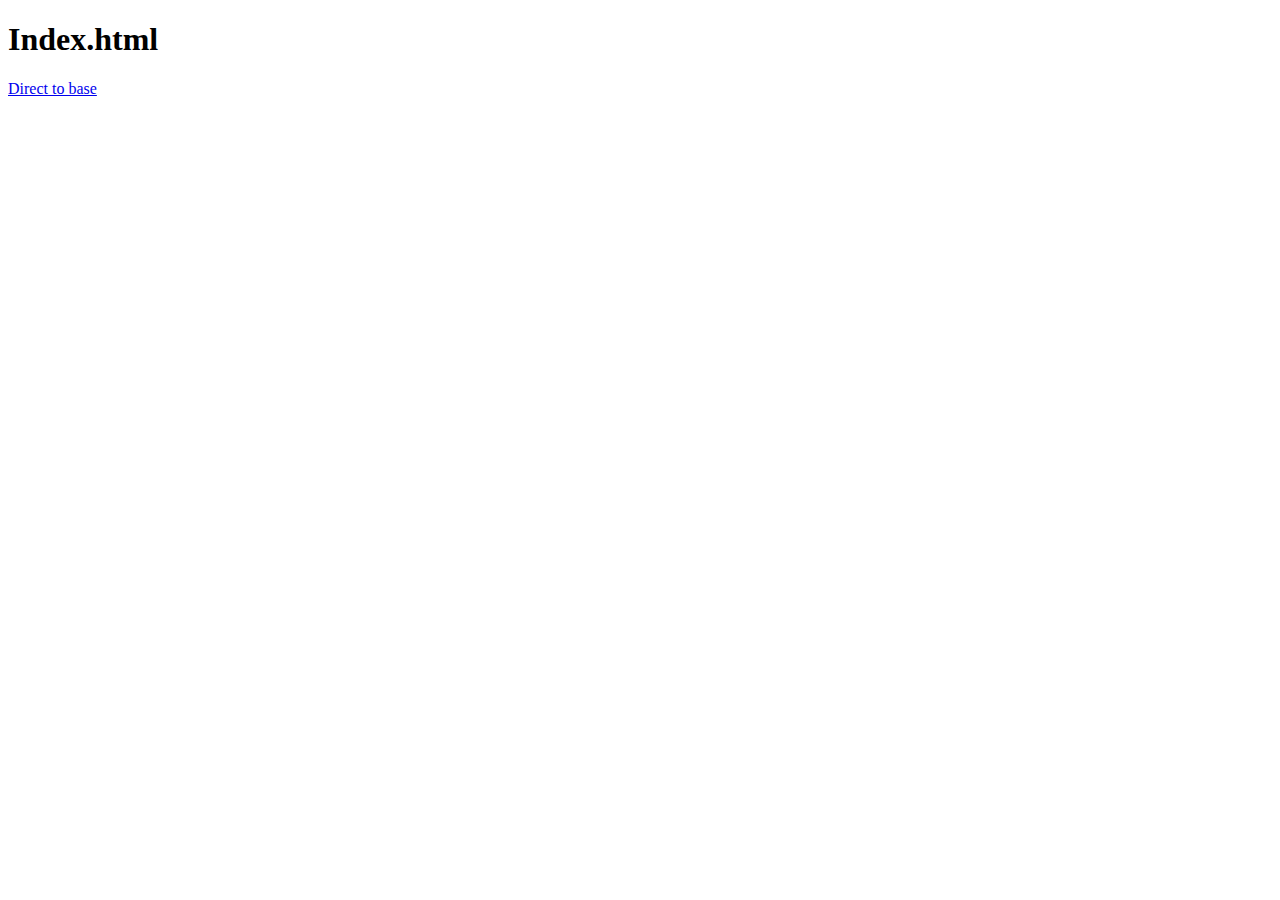
<file: index.html>
<!DOCTYPE html>
<!--[if lt IE 7]>      <html class="no-js lt-ie9 lt-ie8 lt-ie7"> <![endif]-->
<!--[if IE 7]>         <html class="no-js lt-ie9 lt-ie8"> <![endif]-->
<!--[if IE 8]>         <html class="no-js lt-ie9"> <![endif]-->
<!--[if gt IE 8]>      <html class="no-js"> <!--<![endif]-->
<html>

<head>
    <meta charset="utf-8">
    <meta http-equiv="X-UA-Compatible" content="IE=edge">
    <title></title>
    <meta name="description" content="">
    <meta name="viewport" content="width=device-width, initial-scale=1">
    <link rel="stylesheet" href="">
</head>

<body>
    <h1>Index.html</h1>
    <a href="./Web/app/Templates/app/base.html"> Direct to base</a>

    <script src="" async defer></script>
</body>

</html>
</file>
